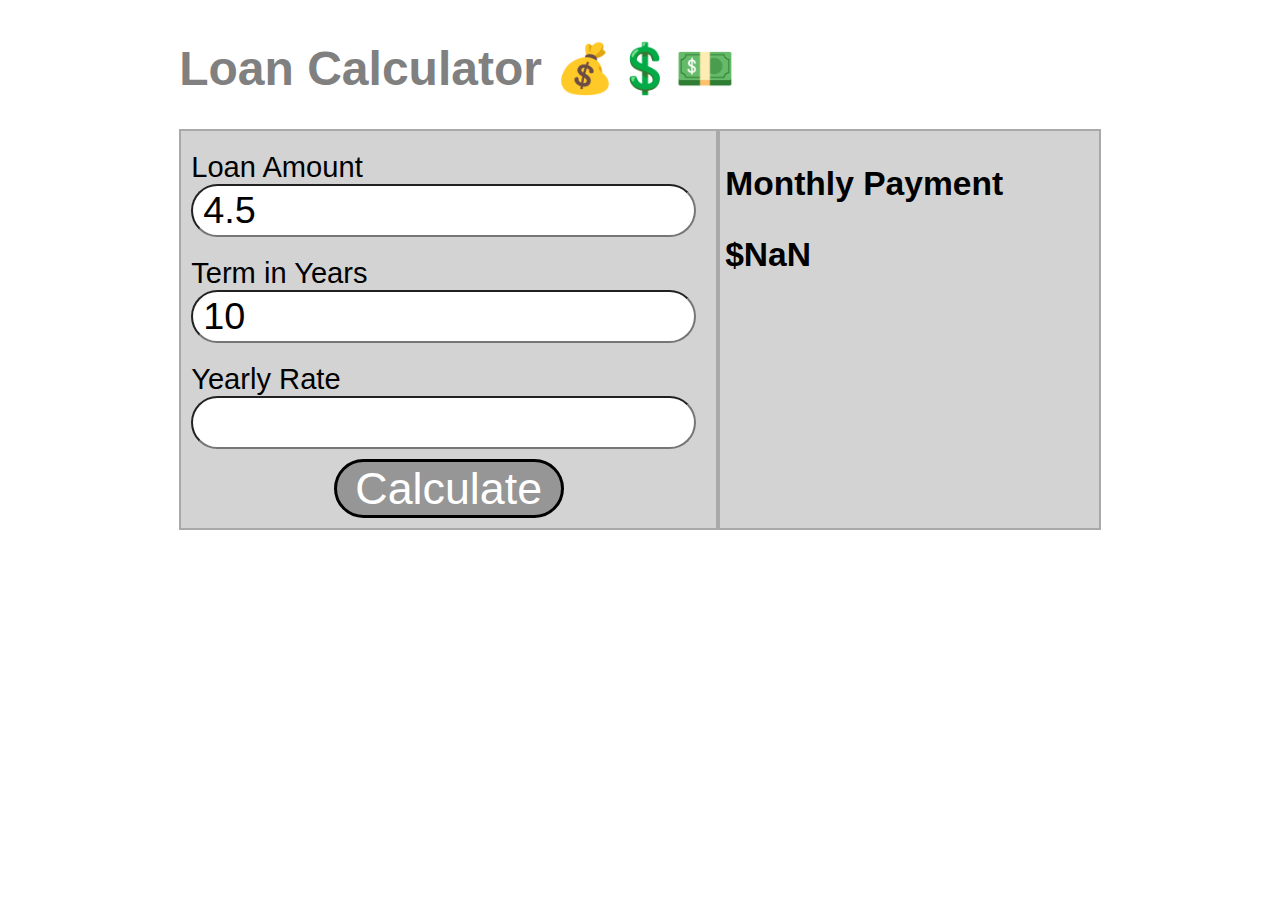
<file: calculator.html>
<!DOCTYPE html>
<html lang="en" dir="ltr">
  <head>
    <meta charset="utf-8">
    <title>Load Calculator</title>
    <script type="text/javascript" src="calculator.js"></script>
    <link rel="stylesheet" href="calculator.css">
  </head>
  <body>
    <header>
      <h1>Loan Calculator 💰💲💵</h1>
    </header>
    <section class="calc-container">
      <form id="calc-form">
        <label>
          Loan Amount
          <input type="text" id="loan-amount">
        </label>
        <label>
          Term in Years
          <input type="text" id="loan-years">
        </label>
        <label>
          Yearly Rate
          <input type="text" id="loan-rate">
        </label>
        <button type="submit" id="calc-submit">Calculate</button>
      </form>
      <div>
        <h3>Monthly Payment<h3>
        <span id="monthly-payment"></span>
      </div>
    </section>
  </body>
</html>
</file>
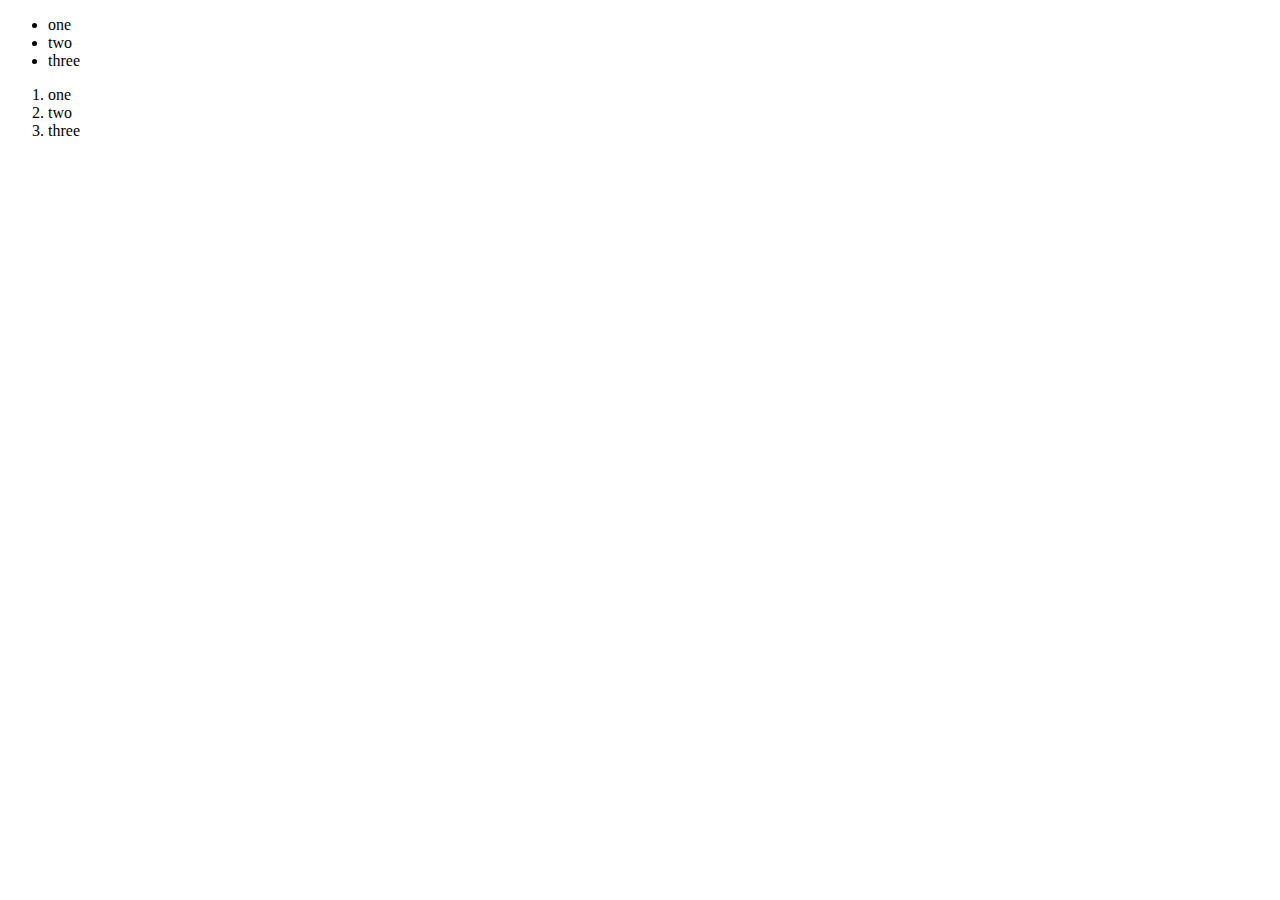
<file: Dom.html>
<!DOCTYPE html>
<html lang="en">
<head>
    <meta charset="UTF-8">
    <title>Document</title>
</head>
<body>
    <div class="header">
    </div>
    <section id="container">
        <ul>
            <li class="first">one</li>
            <li class="second">two</li>
            <li class="third">three</li>
        </ul>
        <ol>
            <li class="first">one</li>
            <li class="second">two</li>
            <li class="third">three</li>
        </ol>
    </section>
    <div class="footer">
    </div>
</body>
</html>
</file>
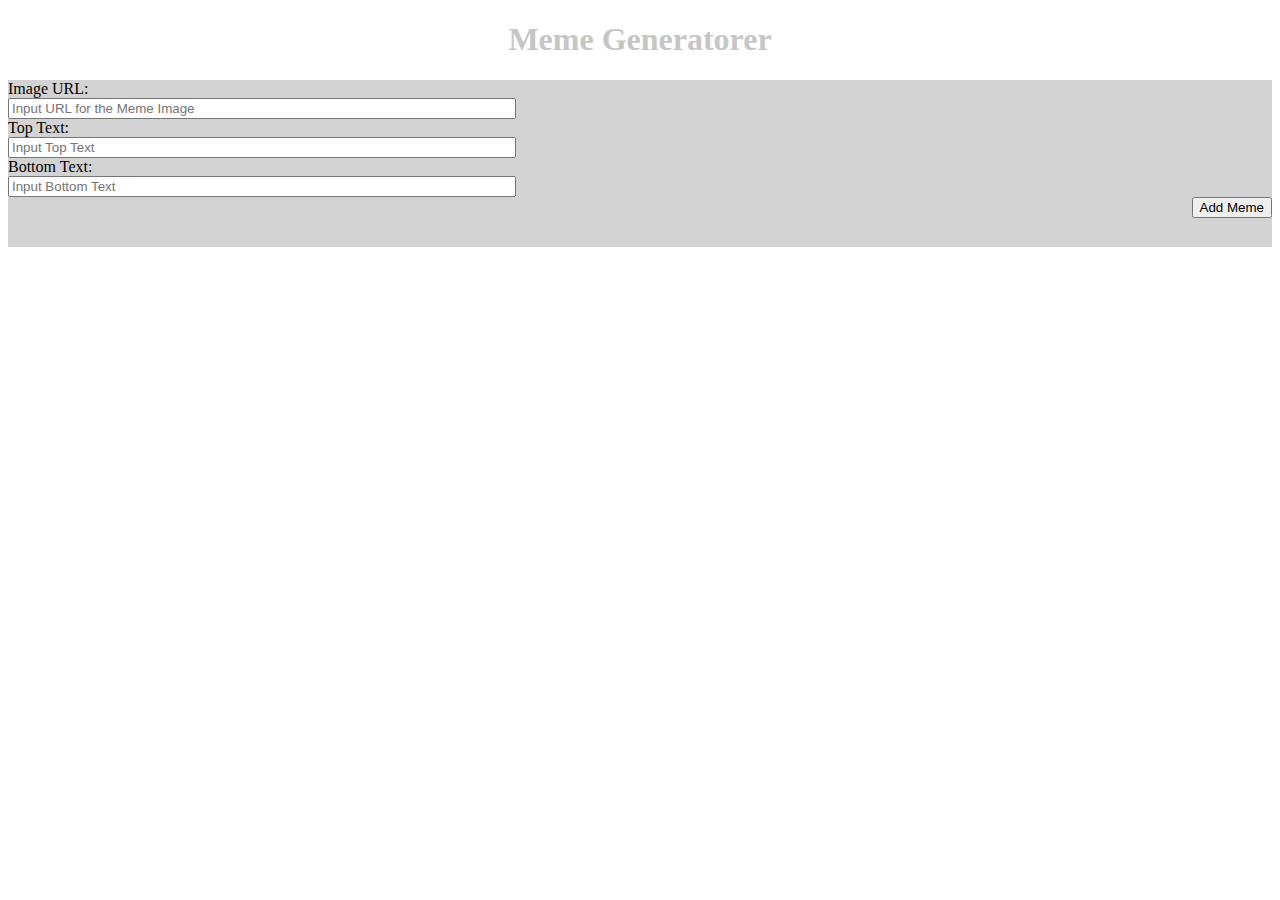
<file: memeGenerator.html>
<!DOCTYPE html>
<html lang="en">
<head>
    <meta charset="UTF-8">
    <meta name="viewport" content="width=device-width, initial-scale=1.0">
    <title>Meme Generator</title>
    <link rel="stylesheet" href="memeGenerator.css">
</head>
<h1>Meme Generatorer</h1>
<body>

 
    <form id = "inputForm">
        <div class = "contain">
         <label for="imageURL">Image URL:</label>
            <span> 
                <input name = "imageURL" id="imageURL" type="url" placeholder="Input URL for the Meme Image" required>
            </span>
        </div>
        <div class = "contain">
         <label for="topText">Top Text:</label>
            <span> 
                <input name = "topText" id="topText" type="text" placeholder="Input Top Text" required>
            </span>
        </div>
        <div class = "contain" id = "contain">
         <label for="bottomText">Bottom Text:</label>
            <span> 
                <input name = "bottomText" id="bottomText" type="text" placeholder="Input Bottom Text" required>
            </span>
        </div>
       
        <button type="submit" id = "button">Add Meme</button>
      </form>


<!-- <div class = "meme">
    <canvas id = "canvas"></canvas>
</div> -->

<!-- <ul id="memeList">

</ul> -->

<div id="memeLocation">
</div>

    <script src="memeGenerator.js"></script>
</body>
</html>
</file>
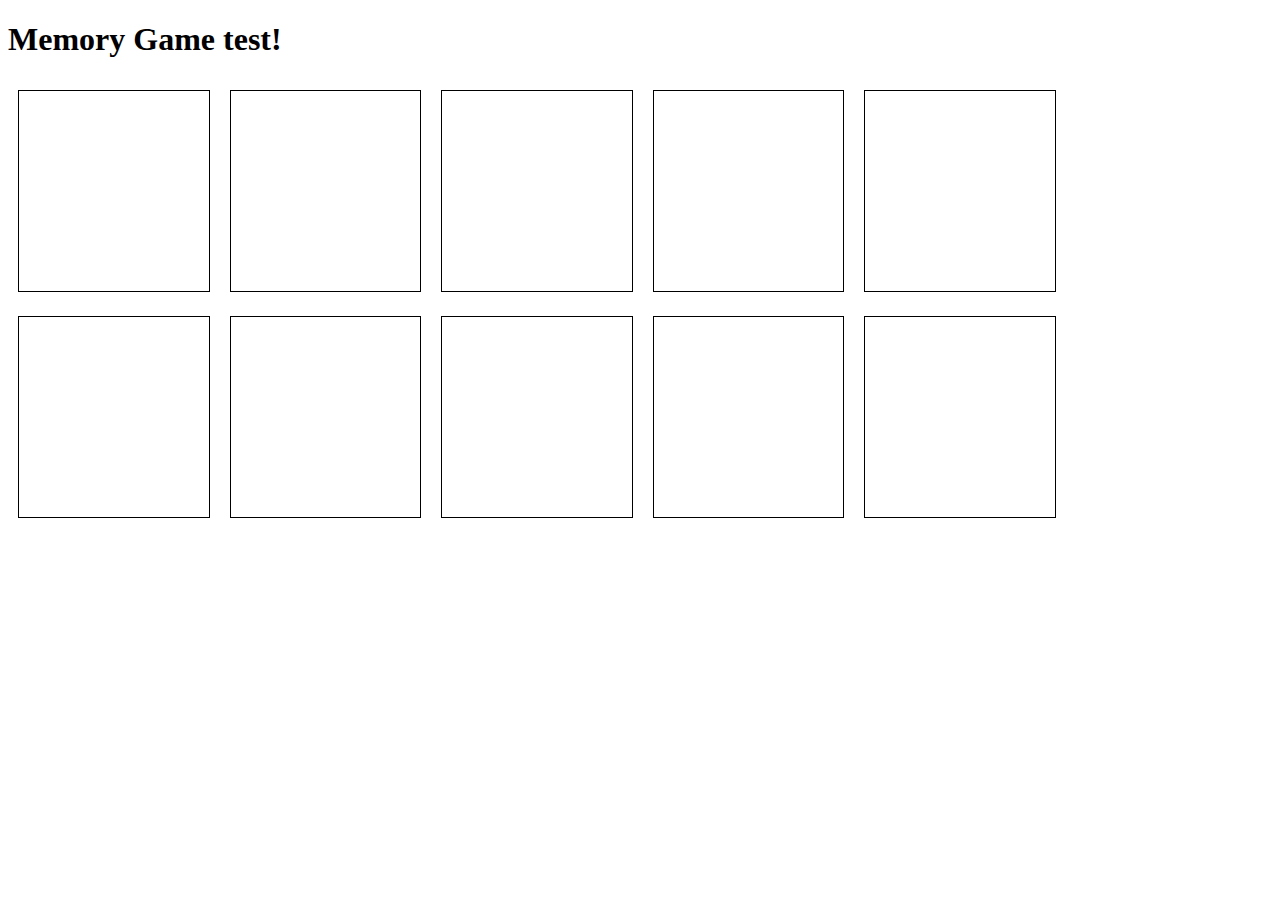
<file: memoryIndex.html>
<!DOCTYPE html>
<html lang="en">
  <head>
    <meta charset="UTF-8" />
    <title>Memory Game test!</title>
    <link rel="stylesheet" href="memoryStyle.css" />
  </head>
  <body>
    <h1>Memory Game test!</h1>
    <div id="game">
    </div>
    <script src="memoryScript.js"></script>
  </body>
</html>
</file>
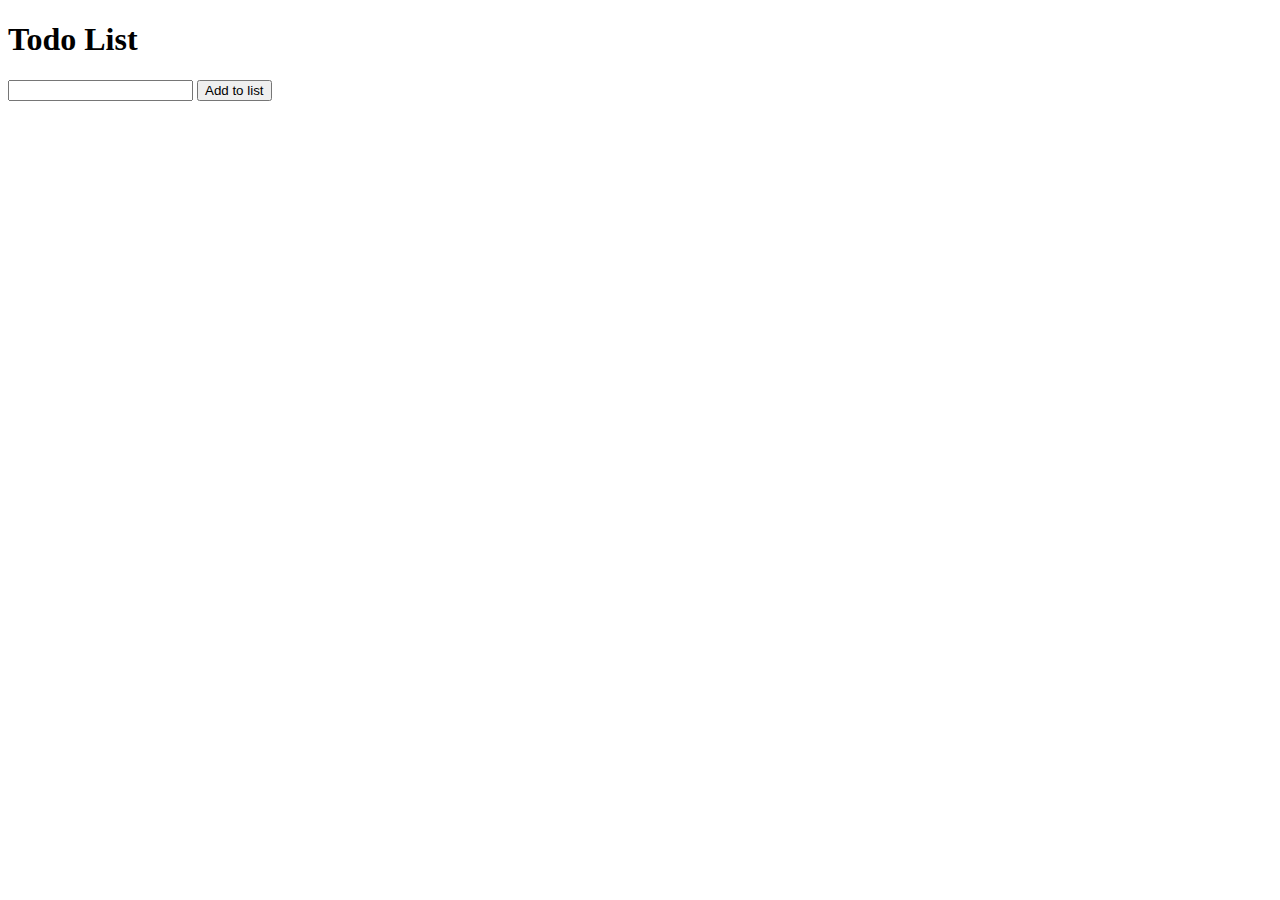
<file: newTodo.html>
<!DOCTYPE html>
<html lang="en">
<head>
    <meta charset="UTF-8">
    <meta name="viewport" content="width=device-width, initial-scale=1.0">
    <title>New Todo</title>
</head>
<h1>Todo List</h1>
<body>
    <form action="#" id="todoForm">
        <input type="text" name="To-do" id="todoInput">
        <input type="submit" value="Add to list">
        <!-- <button id = "todoButton">Add to list</button> -->
    </form>

    <ul id = "newList">
       
    </ul>

    <script src = "newTodo.js"></script>
</body>

</html>
</file>
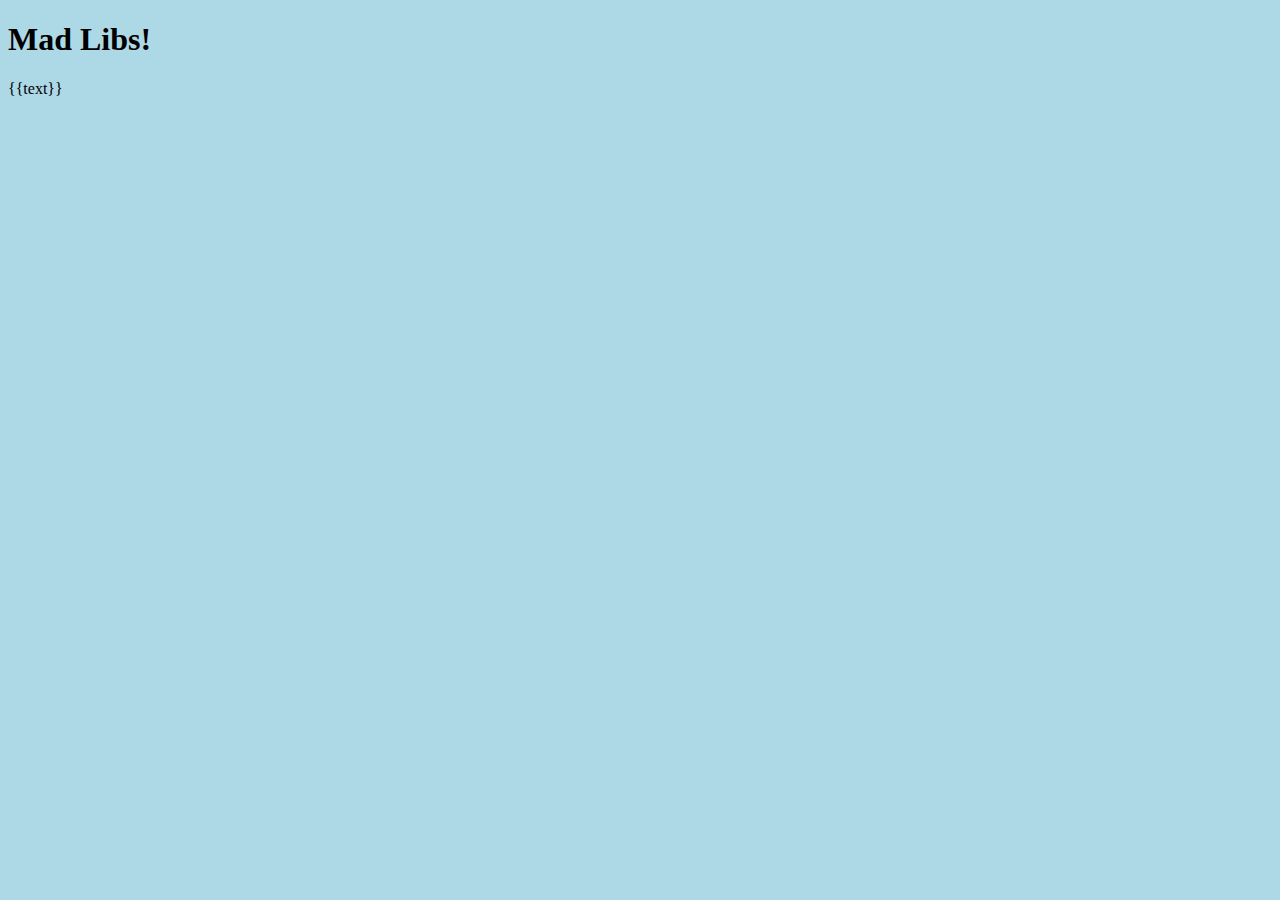
<file: templates/story.html>
<!DOCTYPE html>
<html lang="en">
<head>
    <meta charset="UTF-8">
    <meta name="viewport" content="width=device-width, initial-scale=1.0">
    <link rel="stylesheet" href="/static/my-css.css">
    <title>MadLibs</title>
</head>
<body>
    <h1>Mad Libs!</h1>
    <p>{{text}}</p>
</body>
</html>
</file>
<file: calculator.css>
body {
  margin: 14%;
  margin-top: 40px;
  font-family: "Trebuchet MS", Helvetica, sans-serif;
}

@media screen and (max-width: 900px) {
  body {
    margin: 5%;
  }
}

header > h1 {
  font-family: "Trebuchet MS", Helvetica, sans-serif;
  font-size: 3em;
  color: grey;
}

.calc-container {
  display: flex;
  width: 100%;
  flex-direction: row;
  background-color: rgb(211,211,211);
  color: black;
  font-size: 1.4em;
}

@media screen and (max-width: 600px) {
  .calc-container {
    font-size: .9em;
  }
  input {
    font-size: .9em;
    padding: 1px;
  }
}

.calc-container > form {
  display: flex;
  flex-direction: column;
  border: 2px solid darkgrey;
  flex: 1;
  padding: 10px;
}

.calc-container > form > label {
  padding: 10px;
  padding-left: 0px;
  font-size: 1.3em;
}

button {
  font-size: 2em;
  -webkit-border-radius: 30px;
  -moz-border-radius: 30px;
  border-radius: 30px;
  background-color: rgb(150,150,150);
  color: white;
  max-width: 300px;
  min-width: 230px;
  border: 3px solid black
}

input {
  -webkit-border-radius: 30px;
  -moz-border-radius: 30px;
  border-radius: 30px;
  padding: 3px;
  padding-left: 10px;
  font-size: 1.3em;
}

.calc-container > div {
  flex: 1;
  border: 2px solid darkgrey;
  padding-left: 5px;
}

.calc-container h3 {
  font-size: 1.5em;
}

#calc-submit {
  width: 60px;
  align-self: center;
}
</file>
<file: memeGenerator.css>
h1 {
    color: rgb(198, 198, 198);
    display: flexbox;
    justify-content: center;
    position: relative;
    text-align: center;
}



Form{
    background-color:  lightgray;
    padding-bottom: 50px;
    justify-content: center;
}

button{
    float: right;
}


label {
    display: table-cell;
    width: 1px;
    white-space: nowrap;
}


input {
    width: 500px;
    /* justify-content: center; */
    /* box-sizing: border-box; */
    left: 50%;
}

.bottomText {
    position: absolute;
    bottom: 5%;
    left: 45%;
    transform: translateX(-50%) translateY(-50%);
    color: #ffffff;
    z-index: auto;
    text-shadow:0 0 3px #000000, 0 0 5px #000000 ;
    font-size: 3.5rem;
    font-weight: 500;
    font-family: Arial, Helvetica, sans-serif;
    
}


.topText {
    position: absolute;
    top: 20%;
    left: 45%;
    transform: translateX(-50%) translateY(-50%);
    color: #ffffff;
    z-index: auto;
    text-shadow:0 0 3px #000000, 0 0 5px #000000 ;
    font-size: 3.5rem;
    font-weight: 500;
    font-family: Arial, Helvetica, sans-serif;
}

.newMeme {
     justify-content: center;
     float: left;
     position: relative;
     max-width: 100%;   
}


image {
    max-width: 100%;
}


div image{
    padding:13px;
    min-width:250px;
    min-height:250px;
    display:inline-block;
}
</file>
<file: memoryStyle.css>
#game div {
  border: 1px solid black;
  width: 15%;
  height: 200px;
  margin: 10px;
  display: inline-block;
}
</file>
<file: static/my-css.css>
body {
    background-color: lightblue
}
</file>
